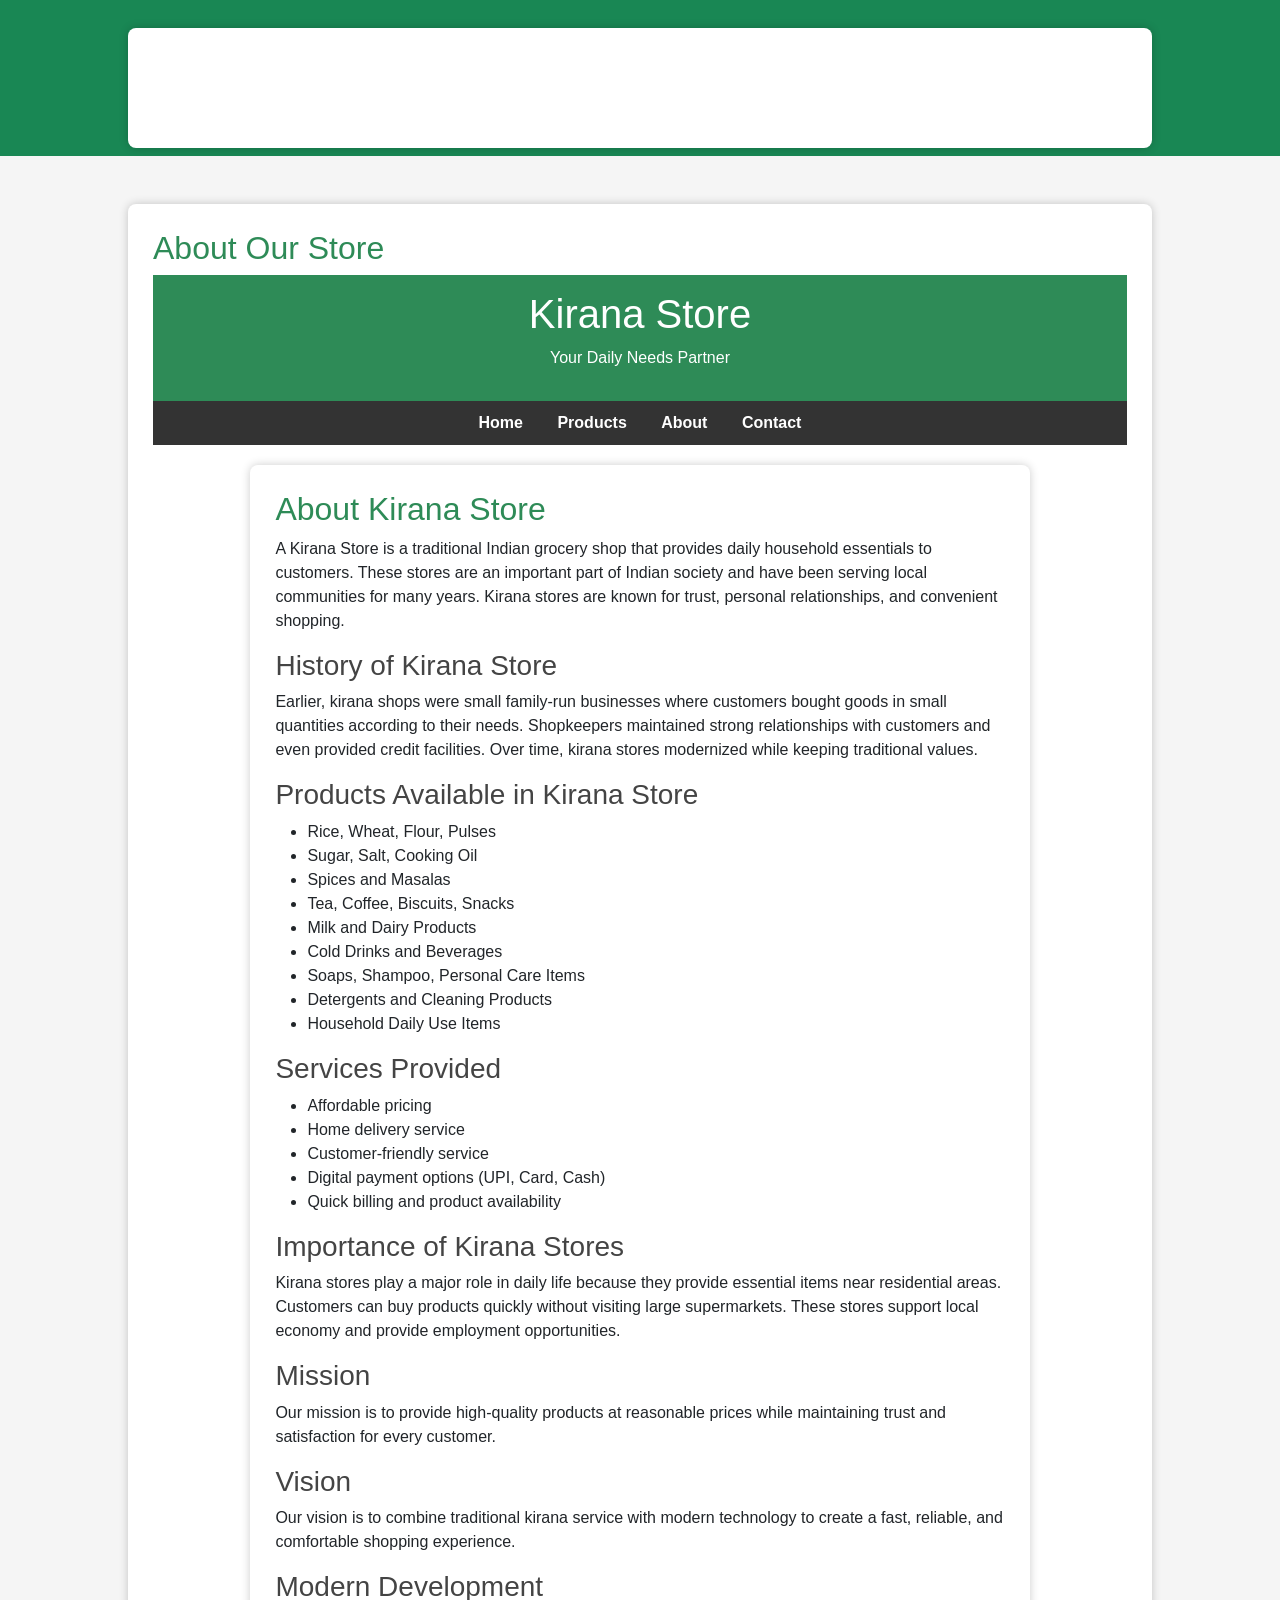
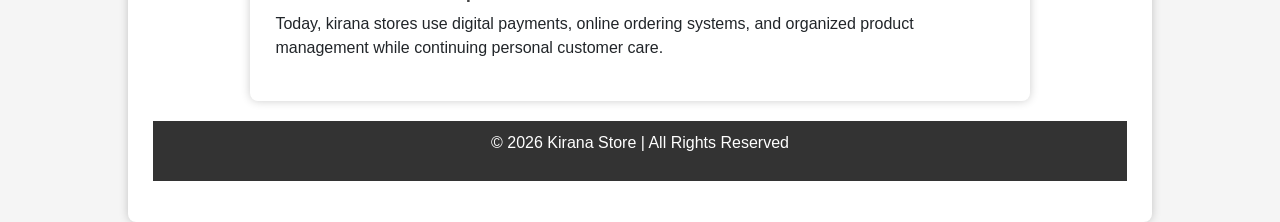
<file: about.html>
<!DOCTYPE html>
<html>
<head>
<title>About - Kirana Store</title>
<link href="https://cdn.jsdelivr.net/npm/bootstrap@5.3.2/dist/css/bootstrap.min.css" rel="stylesheet">
</head>

<body>

<nav class="navbar navbar-expand-lg navbar-dark bg-success">
<div class="container">
<a class="navbar-brand" href="index.html">Kirana Store</a>

<ul class="navbar-nav ms-auto">
<li class="nav-item"><a class="nav-link" href="index.html">Home</a></li>
<li class="nav-item"><a class="nav-link" href="products.html">Products</a></li>
<li class="nav-item"><a class="nav-link active" href="about.html">About</a></li>
<li class="nav-item"><a class="nav-link" href="contact.html">Contact</a></li>
<li class="nav-item"><a class="nav-link" href="payment.html">Payment</a></li>
</ul>
</div>
</nav>

<div class="container mt-5">
<h2>About Our Store</h2>
<!DOCTYPE html>
<html lang="en">
<head>
    <meta charset="UTF-8">
    <meta name="viewport" content="width=device-width, initial-scale=1.0">
    <title>About Us - Kirana Store</title>

    <style>
        body{
            font-family: Arial, sans-serif;
            margin:0;
            background:#f5f5f5;
        }

        header{
            background:#2e8b57;
            color:white;
            text-align:center;
            padding:15px;
        }

        nav{
            background:#333;
            text-align:center;
            padding:10px;
        }

        nav a{
            color:white;
            text-decoration:none;
            margin:15px;
            font-weight:bold;
        }

        nav a:hover{
            color:yellow;
        }

        .container{
            width:80%;
            margin:auto;
            background:white;
            padding:25px;
            margin-top:20px;
            border-radius:8px;
            box-shadow:0 0 10px rgba(0,0,0,0.2);
        }

        h2{
            color:#2e8b57;
        }

        h3{
            color:#444;
        }

        footer{
            background:#333;
            color:white;
            text-align:center;
            padding:10px;
            margin-top:20px;
        }
    </style>
</head>

<body>

<header>
    <h1>Kirana Store</h1>
    <p>Your Daily Needs Partner</p>
</header>

<nav>
    <a href="index.html">Home</a>
    <a href="products.html">Products</a>
    <a href="about.html">About</a>
    <a href="contact.html">Contact</a>
</nav>

<div class="container">

<h2>About Kirana Store</h2>

<p>
A Kirana Store is a traditional Indian grocery shop that provides daily
household essentials to customers. These stores are an important part of
Indian society and have been serving local communities for many years.
Kirana stores are known for trust, personal relationships, and convenient shopping.
</p>

<h3>History of Kirana Store</h3>
<p>
Earlier, kirana shops were small family-run businesses where customers
bought goods in small quantities according to their needs. Shopkeepers
maintained strong relationships with customers and even provided credit
facilities. Over time, kirana stores modernized while keeping traditional values.
</p>

<h3>Products Available in Kirana Store</h3>
<ul>
<li>Rice, Wheat, Flour, Pulses</li>
<li>Sugar, Salt, Cooking Oil</li>
<li>Spices and Masalas</li>
<li>Tea, Coffee, Biscuits, Snacks</li>
<li>Milk and Dairy Products</li>
<li>Cold Drinks and Beverages</li>
<li>Soaps, Shampoo, Personal Care Items</li>
<li>Detergents and Cleaning Products</li>
<li>Household Daily Use Items</li>
</ul>

<h3>Services Provided</h3>
<ul>
<li>Affordable pricing</li>
<li>Home delivery service</li>
<li>Customer-friendly service</li>
<li>Digital payment options (UPI, Card, Cash)</li>
<li>Quick billing and product availability</li>
</ul>

<h3>Importance of Kirana Stores</h3>
<p>
Kirana stores play a major role in daily life because they provide essential
items near residential areas. Customers can buy products quickly without
visiting large supermarkets. These stores support local economy and
provide employment opportunities.
</p>

<h3>Mission</h3>
<p>
Our mission is to provide high-quality products at reasonable prices while
maintaining trust and satisfaction for every customer.
</p>

<h3>Vision</h3>
<p>
Our vision is to combine traditional kirana service with modern technology
to create a fast, reliable, and comfortable shopping experience.
</p>

<h3>Modern Development</h3>
<p>
Today, kirana stores use digital payments, online ordering systems,
and organized product management while continuing personal customer care.
</p>

</div>

<footer>
<p>© 2026 Kirana Store | All Rights Reserved</p>
</footer>

</body>
</html>
</p>
</div>

</body>
</html>
</file>
